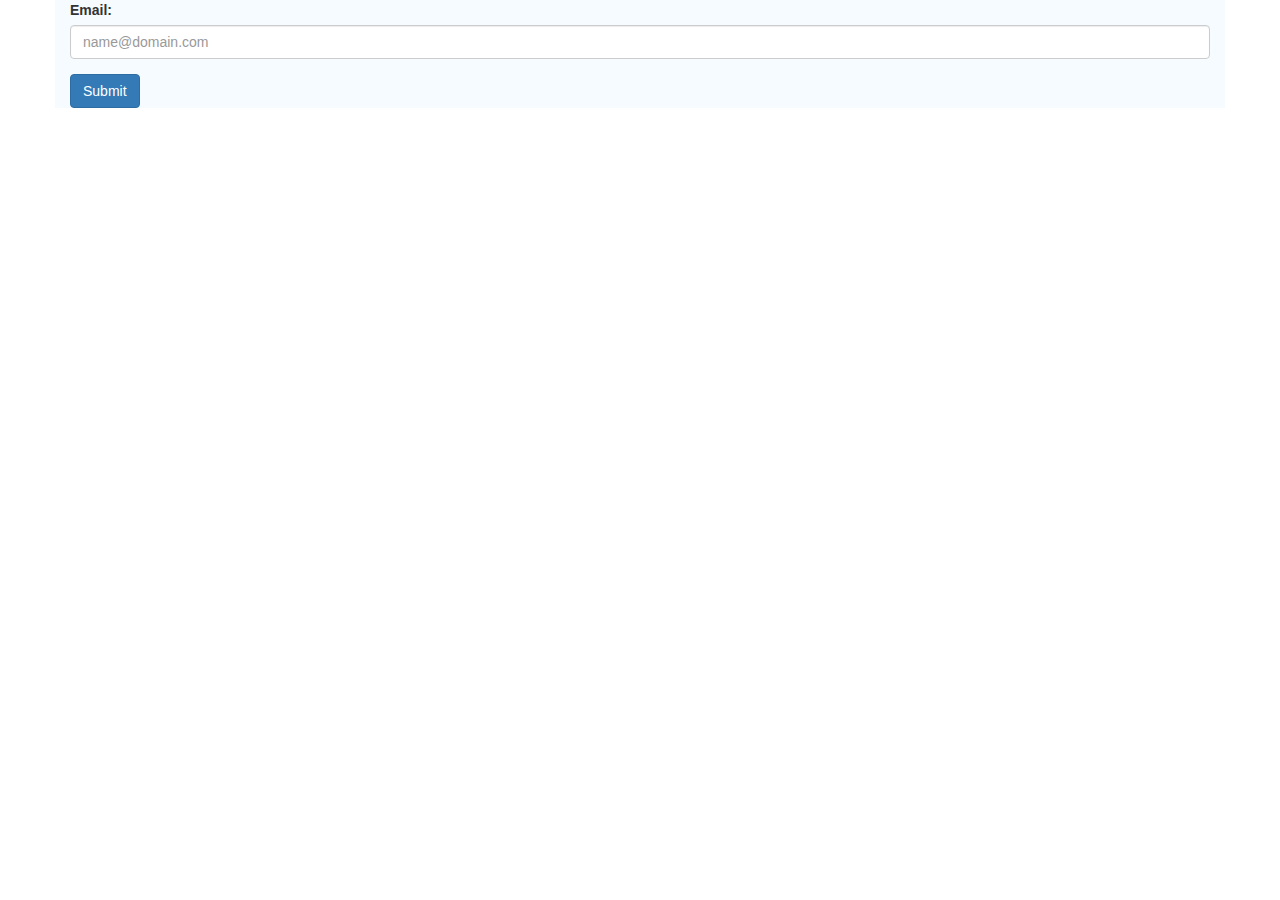
<file: Assignments/Assignment1/index.html>
<!DOCTYPE html>
<html lang="en">
    <head>
        <meta charset="utf-8" />
        <meta name="viewport" content="width=device-width, initial-scale=1" />
        <link
            rel="stylesheet"
            href="https://maxcdn.bootstrapcdn.com/bootstrap/3.4.0/css/bootstrap.min.css"
        />
        <script src="https://ajax.googleapis.com/ajax/libs/jquery/3.3.1/jquery.min.js"></script>
        <script src="https://maxcdn.bootstrapcdn.com/bootstrap/3.4.0/js/bootstrap.min.js"></script>
        <title>Assignment 1</title>
    </head>
    <body>
        <div class="container" style="background-color: #0095ff0a">
            <form>
                <div class="form-group">
                    <label for="email">Email:</label>
                    <input
                        type="email"
                        class="form-control"
                        id="email"
                        placeholder="name@domain.com"
                        name="email"
                    />
                </div>
                <button type="submit" class="btn btn-default btn-primary">
                    Submit
                </button>
            </form>
        </div>
    </body>
</html>
</file>
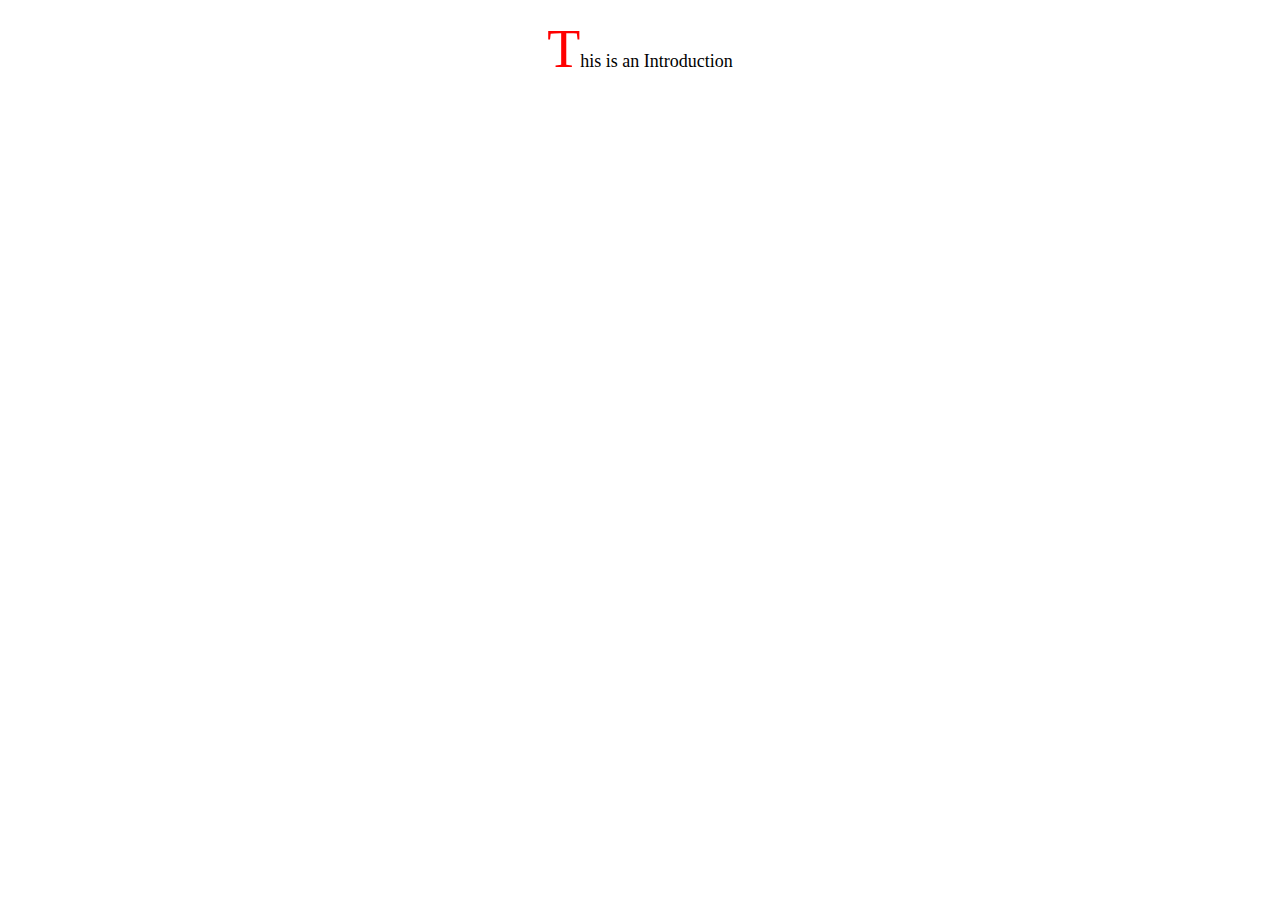
<file: Assignments/Assignment2/index.html>
<!DOCTYPE html>
<html lang="en">
    <head>
        <meta charset="UTF-8" />
        <meta http-equiv="X-UA-Compatible" content="IE=edge" />
        <meta name="viewport" content="width=device-width, initial-scale=1.0" />
        <title>Assignment 2</title>
        <link rel="stylesheet" href="style.css">
    </head>
    <body class="container">
        <div class="row">
            <div class="col-sm-4">
                <p class="serif">This is an Introduction</p>
            </div>
        </div>
    </body>
</html>
</file>
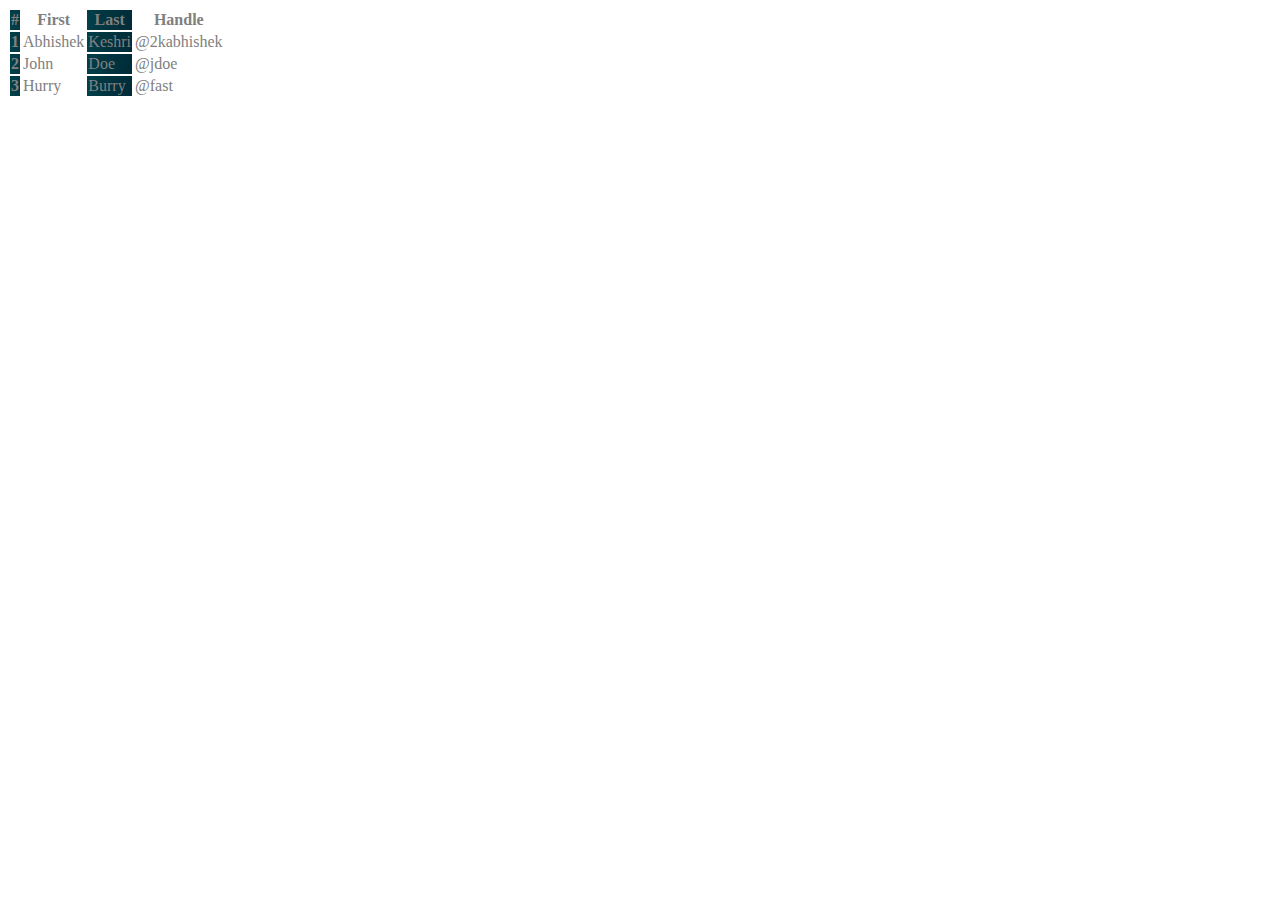
<file: Assignments/Assignment3/index.html>
<!DOCTYPE html>
<html>
    <head>
        <link
            rel="stylesheet"
            href="https://stackpath.bootstrapcdn.com/bootstrap/4.5.0/css/bootstrap.min.css"
            integrity="sha384-9aIt2nRpC12Uk9gS9baDl411NQApFmC26EwAOH8WgZl5MYYxFfc+NcPb1dKGj7Sk"
            crossorigin="anonymous"
        />
        <script
            src="https://code.jquery.com/jquery-3.5.1.slim.min.js"
            integrity="sha384-DfXdz2htPH0lsSSs5nCTpuj/zy4C+OGpamoFVy38MVBnE+IbbVYUew+OrCXaRkfj"
            crossorigin="anonymous"
        ></script>
        <script
            src="https://cdn.jsdelivr.net/npm/popper.js@1.16.0/dist/umd/popper.min.js"
            integrity="sha384-Q6E9RHvbIyZFJoft+2mJbHaEWldlvI9IOYy5n3zV9zzTtmI3UksdQRVvoxMfooAo"
            crossorigin="anonymous"
        ></script>
        <script
            src="https://stackpath.bootstrapcdn.com/bootstrap/4.5.0/js/bootstrap.min.js"
            integrity="sha384-OgVRvuATP1z7JjHLkuOU7Xw704+h835Lr+6QL9UvYjZE3Ipu6Tp75j7Bh/kR0JKI"
            crossorigin="anonymous"
        ></script>
        <title>Assignment 3</title>
        <link rel="stylesheet" href="style.css" />
    </head>

    <body>
        <div class="container">
            <table class="table table-bordered">
                <thead>
                    <tr>
                        <th>#</th>
                        <th>First</th>
                        <th>Last</th>
                        <th>Handle</th>
                    </tr>
                </thead>
                <tbody>
                    <tr>
                        <th>1</th>
                        <td>Abhishek</td>
                        <td>Keshri</td>
                        <td>@2kabhishek</td>
                    </tr>
                    <tr>
                        <th>2</th>
                        <td>John</td>
                        <td>Doe</td>
                        <td>@jdoe</td>
                    </tr>
                    <tr>
                        <th>3</th>
                        <td>Hurry</td>
                        <td>Burry</td>
                        <td>@fast</td>
                    </tr>
                </tbody>
            </table>
        </div>
    </body>
</html>
</file>
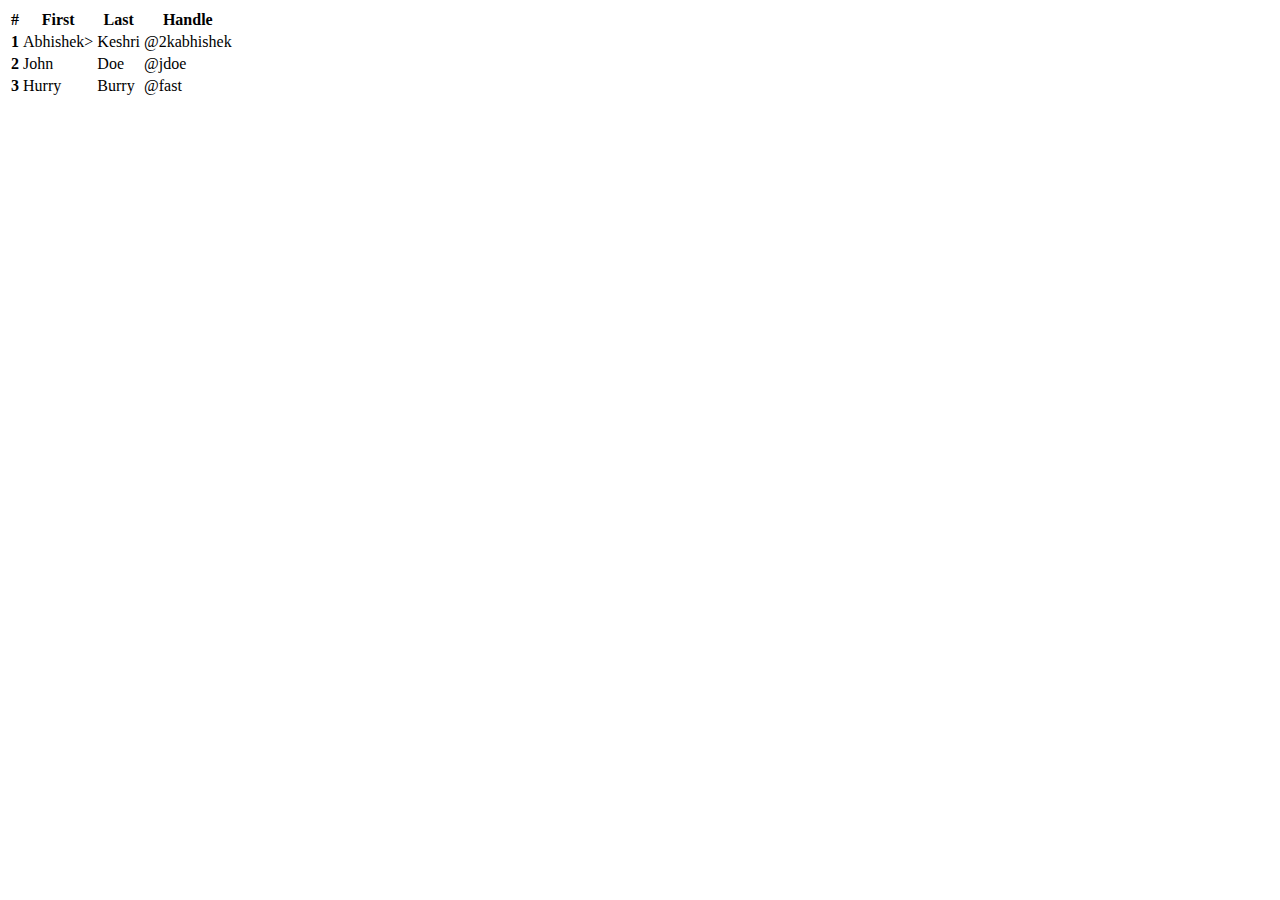
<file: Assignments/Assignment6/index.html>
<!DOCTYPE html>
<html lang="en">
    <head>
        <title>Assignment 6</title>
        <meta charset="utf-8" />
        <meta name="viewport" content="width=device-width, initial-scale=1" />
        <link
            rel="stylesheet"
            href="https://stackpath.bootstrapcdn.com/bootstrap/4.5.0/css/bootstrap.min.css"
            integrity="sha384-9aIt2nRpC12Uk9gS9baDl411NQApFmC26EwAOH8WgZl5MYYxFfc+NcPb1dKGj7Sk"
            crossorigin="anonymous"
        />
        <script
            src="https://code.jquery.com/jquery-3.5.1.slim.min.js"
            integrity="sha384-DfXdz2htPH0lsSSs5nCTpuj/zy4C+OGpamoFVy38MVBnE+IbbVYUew+OrCXaRkfj"
            crossorigin="anonymous"
        ></script>
        <script
            src="https://cdn.jsdelivr.net/npm/popper.js@1.16.0/dist/umd/popper.min.js"
            integrity="sha384-Q6E9RHvbIyZFJoft+2mJbHaEWldlvI9IOYy5n3zV9zzTtmI3UksdQRVvoxMfooAo"
            crossorigin="anonymous"
        ></script>
        <script
            src="https://stackpath.bootstrapcdn.com/bootstrap/4.5.0/js/bootstrap.min.js"
            integrity="sha384-OgVRvuATP1z7JjHLkuOU7Xw704+h835Lr+6QL9UvYjZE3Ipu6Tp75j7Bh/kR0JKI"
            crossorigin="anonymous"
        ></script>
    </head>

    <body>
        <div class="container">
            <table class="table table-striped table-dark">
                <thead>
                    <tr>
                        <th>#</th>
                        <th>First</th>
                        <th>Last</th>
                        <th>Handle</th>
                    </tr>
                </thead>
                <tbody>
                    <tr>
                        <th>1</th>
                        <td>Abhishek></td>
                        <td>Keshri</td>
                        <td>@2kabhishek</td>
                    </tr>
                    <tr>
                        <th>2</th>
                        <td>John</td>
                        <td>Doe</td>
                        <td>@jdoe</td>
                    </tr>
                    <tr>
                        <th>3</th>
                        <td>Hurry</td>
                        <td>Burry</td>
                        <td>@fast</td>
                    </tr>
                </tbody>
            </table>
        </div>
    </body>
</html>
</file>
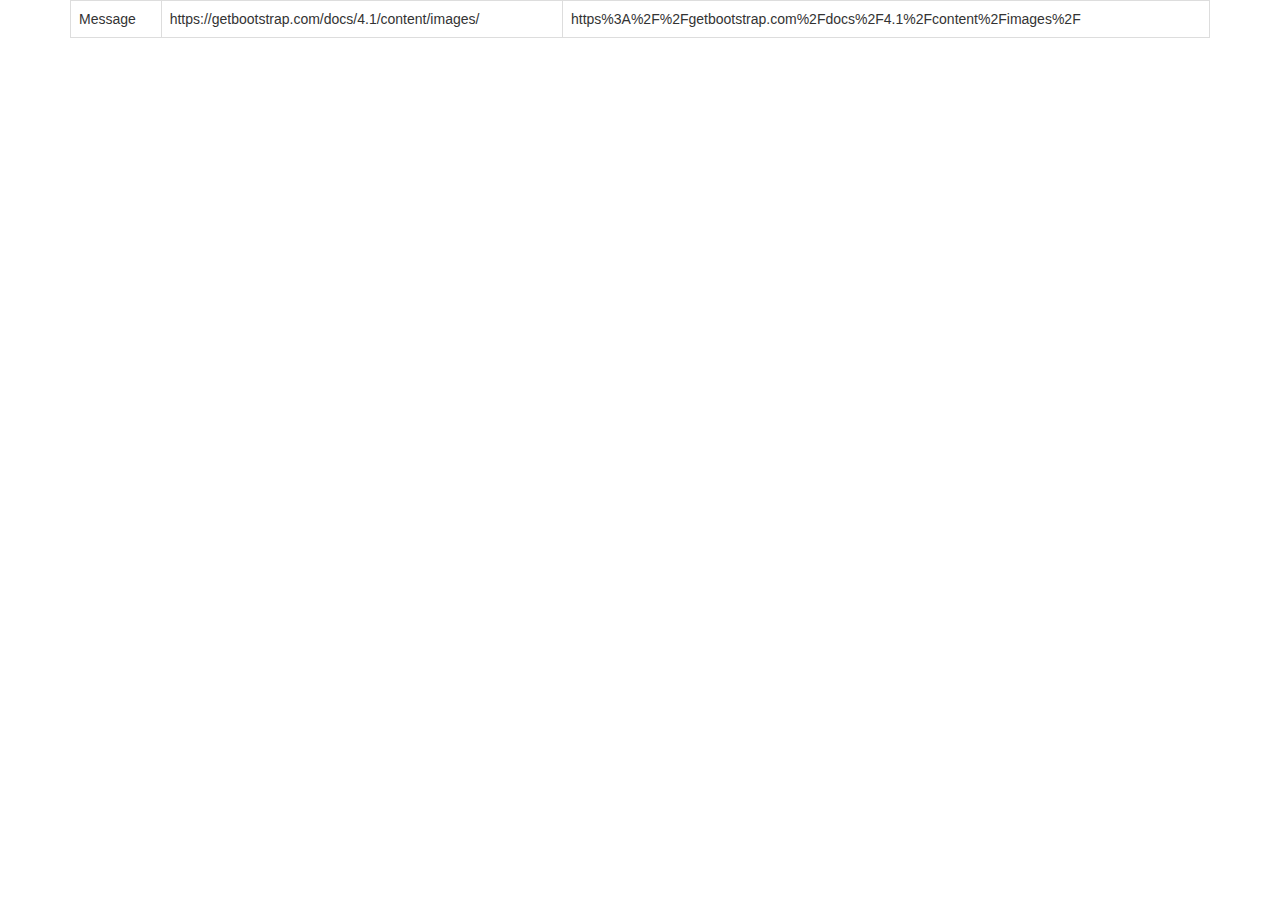
<file: Assignments/Assignment7/index.html>
<!DOCTYPE html>
<html lang="en">
    <head>
        <title>Assignment 7</title>
        <meta charset="utf-8" />
        <meta name="viewport" content="width=device-width, initial-scale=1" />
        <link
            rel="stylesheet"
            href="https://maxcdn.bootstrapcdn.com/bootstrap/3.4.0/css/bootstrap.min.css"
        />
        <script src="https://ajax.googleapis.com/ajax/libs/jquery/3.3.1/jquery.min.js"></script>
        <script src="https://maxcdn.bootstrapcdn.com/bootstrap/3.4.0/js/bootstrap.min.js"></script>
        <style></style>
        <script>
            function urlencode(str) {
                document.getElementById("result").innerHTML =
                    encodeURIComponent(str);
            }
        </script>
    </head>
    <body
        onload="urlencode('https://getbootstrap.com/docs/4.1/content/images/')"
    >
        <div class="container">
            <table class="table table-bordered">
                <thead></thead>
                <tbody>
                    <tr>
                        <td>Message</td>
                        <td>
                            https://getbootstrap.com/docs/4.1/content/images/
                        </td>
                        <td id="result"></td>
                    </tr>
                </tbody>
            </table>
        </div>
    </body>
</html>
</file>
<file: Assignments/Assignment2/style.css>
body {
    text-align: center;
    font-size: large;
    font-family: "Times New Roman", Times, serif;
}
p::first-letter {
    font-size: 300%;
    color: red;
}
</file>
<file: Assignments/Assignment3/style.css>
th {
    color: grey;
}

tr {
    color: grey;
}

td:nth-child(odd),
th:nth-child(odd) {
    background-image: url("lights.jpg");
}
</file>
